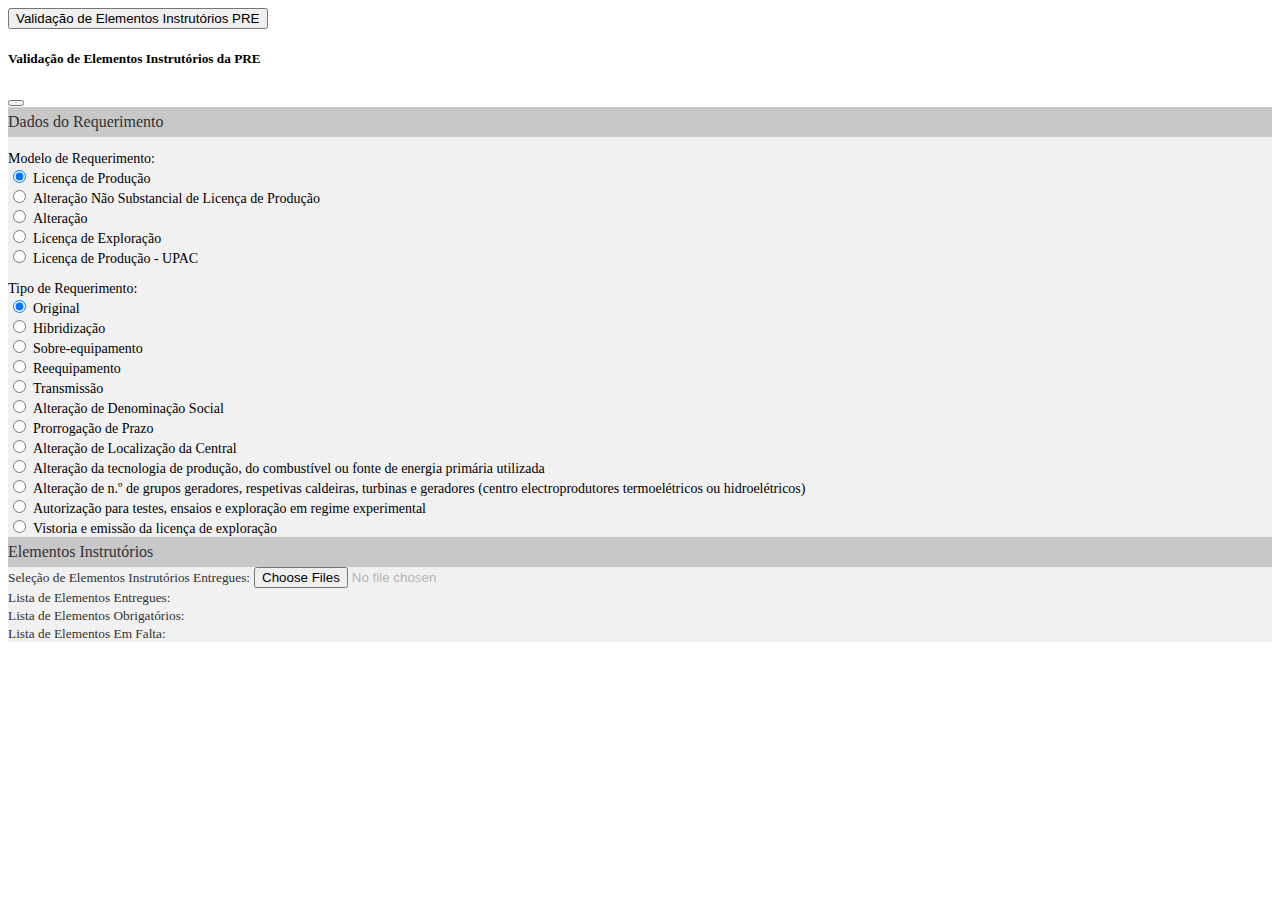
<file: index.html>
<!DOCTYPE HTML>
<html lang="pt-pt">
<head>
    <title>Validacao de Elementos Instrutórios PRE</title>
    <meta http-equiv="Content-Type" content="text/html; charset=UTF-8" />
    <meta name="viewport" content="width=device-width, initial-scale=1">
    <meta name="author" content="dzrrcreations">
    
    <link href="https://cdn.jsdelivr.net/npm/bootstrap@5.3.2/dist/css/bootstrap.min.css" rel="stylesheet" integrity="sha384-T3c6CoIi6uLrA9TneNEoa7RxnatzjcDSCmG1MXxSR1GAsXEV/Dwwykc2MPK8M2HN" crossorigin="anonymous">
    <script src="https://code.jquery.com/jquery-3.7.1.min.js" integrity="sha256-/JqT3SQfawRcv/BIHPThkBvs0OEvtFFmqPF/lYI/Cxo=" crossorigin="anonymous"></script>

    <link rel="stylesheet" type="text/css" href="./Resources/ValidacaoElementosPRE.css">

</head>
<body>
    
    <div class="container-fluid">
        <div class="row justify-content-md-center">
            <div class="col-lg-12">

                <button type="button" class="btn btn-primary mt-3" id="myBtn" data-bs-toggle="modal" data-bs-target="#staticBackdrop">
                    Validação de Elementos Instrutórios PRE
                </button>

                <div class="modal fade" id="staticBackdrop" data-bs-backdrop="static" data-bs-keyboard="false" tabindex="-1" aria-labelledby="staticBackdropLabel" aria-hidden="true">
                    <div class="modal-dialog modal-xl modal-dialog-scrollable">
                      <div class="modal-content">
                            <div class="modal-header">
                                <h5 class="modal-title" id="staticBackdropLabel">Validação de Elementos Instrutórios da PRE</h5>
                                <button type="button" class="btn-close" data-bs-dismiss="modal" aria-label="Close"></button>
                            </div>
                        <div class="modal-body" style="background-color: rgb(241, 241, 241);">
                            
                            <div class="row">
                                <div class="col">

                                    <div class="card mt-1">
                                        <div class="card-header bg-cinzento">
                                            Dados do Requerimento
                                        </div>
                                        <div class="card-body">

                                            <div class="row mt-0">

                                                <div class="col-md-12 col-lg-4">
                                                    <div class="row">
                                                        <p style="font-size: 14px; margin-bottom: 0px;">Modelo de Requerimento:</p>
                                                    </div>
                                                    <div class="row">
                                                        <div class="col-12">
                                                            <div class="form-check">
                                                                <input class="form-check-input" type="radio" name="radioModelo" id="radioModelo01" checked>
                                                                <label class="form-check-label" style="font-size: 14px;" for="radioModelo01">
                                                                    Licença de Produção
                                                                </label>
                                                            </div>
                                                            <div class="form-check">
                                                                <input class="form-check-input" type="radio" name="radioModelo" id="radioModelo02">
                                                                <label class="form-check-label" style="font-size: 14px;" for="radioModelo02">
                                                                    Alteração Não Substancial de Licença de Produção
                                                                </label>
                                                            </div>
                                                            <div class="form-check">
                                                                <input class="form-check-input" type="radio" name="radioModelo" id="radioModelo03">
                                                                <label class="form-check-label" style="font-size: 14px;" for="radioModelo03">
                                                                    Alteração
                                                                </label>
                                                            </div>
                                                            <div class="form-check">
                                                                <input class="form-check-input" type="radio" name="radioModelo" id="radioModelo04">
                                                                <label class="form-check-label" style="font-size: 14px;" for="radioModelo04">
                                                                    Licença de Exploração
                                                                </label>
                                                            </div>
                                                            <div class="form-check">
                                                                <input class="form-check-input" type="radio" name="radioModelo" id="radioModelo05">
                                                                <label class="form-check-label" style="font-size: 14px;" for="radioModelo05">
                                                                    Licença de Produção - UPAC
                                                                </label>
                                                            </div>
                                                        </div>
                                                    </div>
                                                </div>

                                                <div class="col-md-12 col-lg-8">
                                                    <div class="row">
                                                        <p style="font-size: 14px; margin-bottom: 0px;">Tipo de Requerimento:</p>
                                                    </div>
                                                    <div class="row">
                                                        <div class="col-12">
                                                            <div class="form-check" id="tipoOriginal">
                                                                <input class="form-check-input" type="radio" name="radioTipo" id="radioTipo01" checked>
                                                                <label class="form-check-label" style="font-size: 14px;" for="radioTipo01">
                                                                    Original
                                                                </label>
                                                            </div>
                                                            <div class="form-check" id="tipoHibridizacao">
                                                                <input class="form-check-input" type="radio" name="radioTipo" id="radioTipo02">
                                                                <label class="form-check-label" style="font-size: 14px;" for="radioTipo02">
                                                                    Hibridização
                                                                </label>
                                                            </div>
                                                            <div class="form-check" id="tipoSobreequipamento">
                                                                <input class="form-check-input" type="radio" name="radioTipo" id="radioTipo03">
                                                                <label class="form-check-label" style="font-size: 14px;" for="radioTipo03">
                                                                    Sobre-equipamento
                                                                </label>
                                                            </div>
                                                            <div class="form-check" id="tipoReequipamento">
                                                                <input class="form-check-input" type="radio" name="radioTipo" id="radioTipo04">
                                                                <label class="form-check-label" style="font-size: 14px;" for="radioTipo04">
                                                                    Reequipamento
                                                                </label>
                                                            </div>
                                                            <div class="form-check" id="tipoTransmissao">
                                                                <input class="form-check-input" type="radio" name="radioTipo" id="radioTipo05">
                                                                <label class="form-check-label" style="font-size: 14px;" for="radioTipo05">
                                                                    Transmissão
                                                                </label>
                                                            </div>
                                                            <div class="form-check" id="tipoAltDenSocial">
                                                                <input class="form-check-input" type="radio" name="radioTipo" id="radioTipo06">
                                                                <label class="form-check-label" style="font-size: 14px;" for="radioTipo06">
                                                                    Alteração de Denominação Social
                                                                </label>
                                                            </div>
                                                            <div class="form-check" id="tipoProrrogPrazo">
                                                                <input class="form-check-input" type="radio" name="radioTipo" id="radioTipo07">
                                                                <label class="form-check-label" style="font-size: 14px;" for="radioTipo07">
                                                                    Prorrogação de Prazo
                                                                </label>
                                                            </div>
                                                            <div class="form-check" id="tipoAltLocalizacaoCentral">
                                                                <input class="form-check-input" type="radio" name="radioTipo" id="radioTipo08">
                                                                <label class="form-check-label" style="font-size: 14px;" for="radioTipo08">
                                                                    Alteração de Localização da Central
                                                                </label>
                                                            </div>
                                                            <div class="form-check" id="tipoAltTecnolCombFonte">
                                                                <input class="form-check-input" type="radio" name="radioTipo" id="radioTipo09">
                                                                <label class="form-check-label" style="font-size: 14px;" for="radioTipo09">
                                                                    Alteração da tecnologia de produção, do combustível ou fonte de energia primária utilizada
                                                                </label>
                                                            </div>
                                                            <div class="form-check" id="tipoAltQtdEquipamentos">
                                                                <input class="form-check-input" type="radio" name="radioTipo" id="radioTipo10">
                                                                <label class="form-check-label" style="font-size: 14px;" for="radioTipo10">
                                                                    Alteração de n.º de grupos geradores, respetivas caldeiras, turbinas e geradores (centro electroprodutores termoelétricos ou hidroelétricos)
                                                                </label>
                                                            </div>
                                                            <div class="form-check" id="tipoAutorizTestesEnsaios">
                                                                <input class="form-check-input" type="radio" name="radioTipo" id="radioTipo11">
                                                                <label class="form-check-label" style="font-size: 14px;" for="radioTipo11">
                                                                    Autorização para testes, ensaios e exploração em regime experimental
                                                                </label>
                                                            </div>
                                                            <div class="form-check" id="tipoVistoriaEmissaoLE">
                                                                <input class="form-check-input" type="radio" name="radioTipo" id="radioTipo12">
                                                                <label class="form-check-label" style="font-size: 14px;" for="radioTipo12">
                                                                    Vistoria e emissão da licença de exploração
                                                                </label>
                                                            </div>
                                                        </div>
                                                    </div>
                                                </div>
                                            </div>

                                        </div>
                                    </div>

                                </div>
                            </div>

                            <div class="row mt-3">
                                <div class="col">

                                    <div class="card">
                                        <div class="card-header bg-cinzento">
                                            Elementos Instrutórios
                                        </div>
                                        <div class="card-body">

                                            <div class="row">
                                                <div class="col-lg-12 col-xl-6">
                                                    <label for="file-selector" class="form-label">Seleção de Elementos Instrutórios Entregues:</label>
                                                    <input class="form-control" type="file" id="file-selector" accept=".pdf, .zip" multiple onclick="limparEntregues()">
                                                </div>
                                                
                                            </div>
                                            <div class="row mt-3">
                                                <div class="col-lg-6 col-xl-4">
                                                    <label class="form-label" style="margin-bottom: 0px;">Lista de Elementos Entregues:</label>
                                                    <div class="col-12" id="lista-ficheiros-entregues"></div>
                                                </div>
                                                
                                                <div class="col-lg-6 col-xl-4">
                                                    <label class="form-label" style="margin-bottom: 0px;">Lista de Elementos Obrigatórios:</label>
                                                    <div class="col-12" id="lista-ficheiros-obrigatorios"></div>
                                                </div>

                                                <div class="col-lg-12 col-xl-4">
                                                    <label class="form-label" style="margin-bottom: 0px;">Lista de Elementos Em Falta:</label>
                                                    <div class="col-12" id="lista-ficheiros-emfalta"></div>
                                                </div>
                                            </div>
                                            

                                        </div>
                                    </div>

                                </div>
                            </div>
                        </div>
                        
                        <div class="modal-footer">
                            <div class="container">
                                <div class="row">
                                    <div class="col text-start">
                                        <!--<button type="button" class="btn btn-primary" onclick="validarElementos()">Validar</button>
                                        <button type="button" class="btn btn-outline-secondary" data-bs-dismiss="modal">Fechar</button>-->
                                    </div>
                                </div>
                            </div>
                        </div>
                      </div>
                    </div>
                </div>
                  
            </div>
        </div>
    </div>
      
     
    <script src="https://cdn.jsdelivr.net/npm/bootstrap@5.3.2/dist/js/bootstrap.bundle.min.js" integrity="sha384-C6RzsynM9kWDrMNeT87bh95OGNyZPhcTNXj1NW7RuBCsyN/o0jlpcV8Qyq46cDfL" crossorigin="anonymous"></script>
    <script language="JavaScript" type="text/javascript" src="./Resources/ValidacaoElementosPRE.js"></script>
    <script language="JavaScript" type="text/javascript" src="./Resources/FicheirosObrigatorios.js"></script>
</body>
</html>
</file>
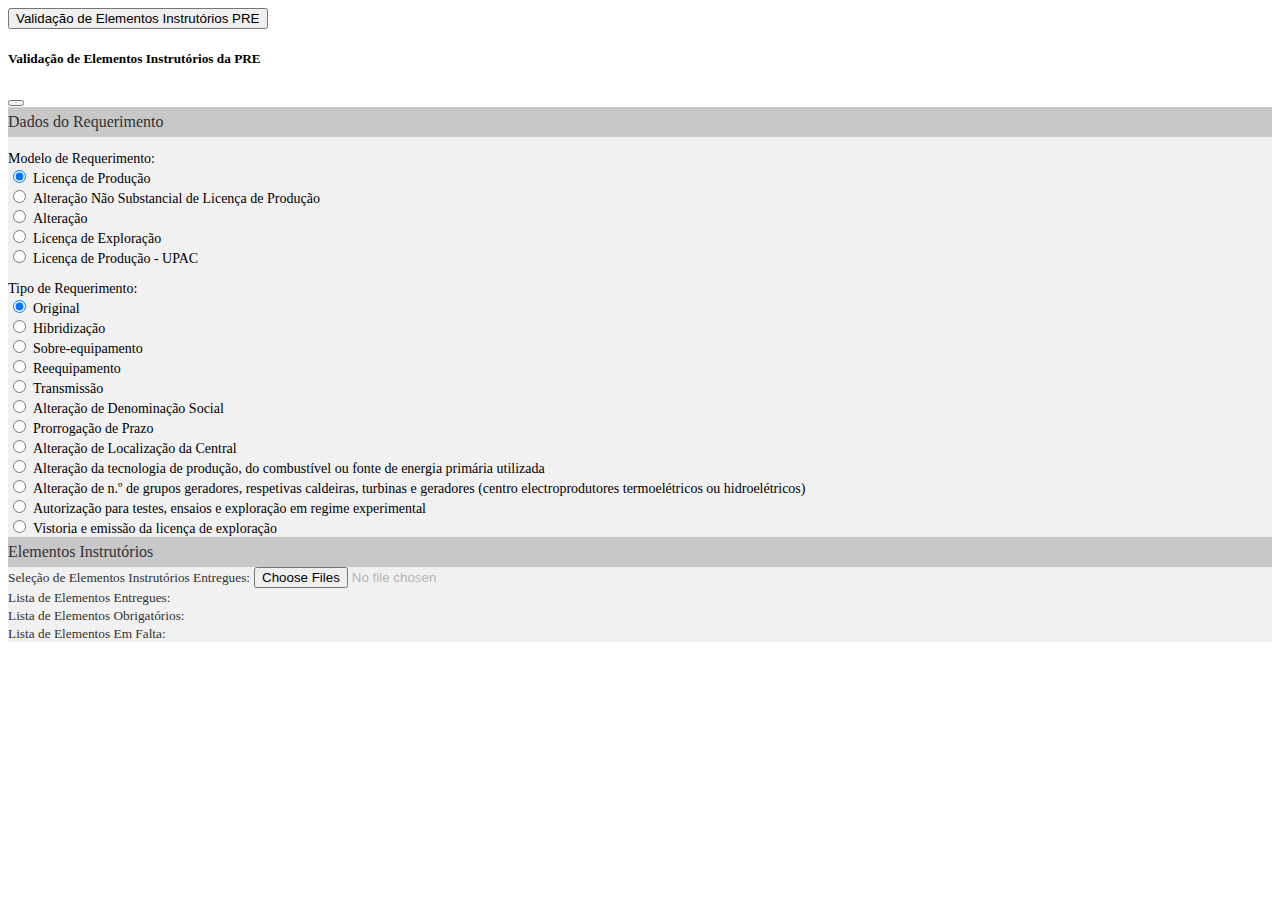
<file: ValidacaoElementosPRE.html>
<!DOCTYPE HTML>
<html lang="pt-pt">
<head>
    <title>Validacao de Elementos Instrutórios PRE</title>
    <meta http-equiv="Content-Type" content="text/html; charset=UTF-8" />
    <meta name="viewport" content="width=device-width, initial-scale=1">
    <meta name="author" content="dzrrcreations">
    
    <link href="https://cdn.jsdelivr.net/npm/bootstrap@5.3.2/dist/css/bootstrap.min.css" rel="stylesheet" integrity="sha384-T3c6CoIi6uLrA9TneNEoa7RxnatzjcDSCmG1MXxSR1GAsXEV/Dwwykc2MPK8M2HN" crossorigin="anonymous">
    <script src="https://code.jquery.com/jquery-3.7.1.min.js" integrity="sha256-/JqT3SQfawRcv/BIHPThkBvs0OEvtFFmqPF/lYI/Cxo=" crossorigin="anonymous"></script>

    <link rel="stylesheet" type="text/css" href="./Resources/ValidacaoElementosPRE.css">

</head>
<body>
    
    <div class="container-fluid">
        <div class="row justify-content-md-center">
            <div class="col-lg-12">

                <button type="button" class="btn btn-primary mt-3" id="myBtn" data-bs-toggle="modal" data-bs-target="#staticBackdrop">
                    Validação de Elementos Instrutórios PRE
                </button>

                <div class="modal fade" id="staticBackdrop" data-bs-backdrop="static" data-bs-keyboard="false" tabindex="-1" aria-labelledby="staticBackdropLabel" aria-hidden="true">
                    <div class="modal-dialog modal-xl modal-dialog-scrollable">
                      <div class="modal-content">
                            <div class="modal-header">
                                <h5 class="modal-title" id="staticBackdropLabel">Validação de Elementos Instrutórios da PRE</h5>
                                <button type="button" class="btn-close" data-bs-dismiss="modal" aria-label="Close"></button>
                            </div>
                        <div class="modal-body" style="background-color: rgb(241, 241, 241);">
                            
                            <div class="row">
                                <div class="col">

                                    <div class="card mt-1">
                                        <div class="card-header bg-cinzento">
                                            Dados do Requerimento
                                        </div>
                                        <div class="card-body">

                                            <div class="row mt-0">

                                                <div class="col-4">
                                                    <div class="row">
                                                        <p style="font-size: 14px; margin-bottom: 0px;">Modelo de Requerimento:</p>
                                                    </div>
                                                    <div class="row">
                                                        <div class="col-12">
                                                            <div class="form-check">
                                                                <input class="form-check-input" type="radio" name="radioModelo" id="radioModelo01" checked>
                                                                <label class="form-check-label" style="font-size: 14px;" for="radioModelo01">
                                                                    Licença de Produção
                                                                </label>
                                                            </div>
                                                            <div class="form-check">
                                                                <input class="form-check-input" type="radio" name="radioModelo" id="radioModelo02">
                                                                <label class="form-check-label" style="font-size: 14px;" for="radioModelo02">
                                                                    Alteração Não Substancial de Licença de Produção
                                                                </label>
                                                            </div>
                                                            <div class="form-check">
                                                                <input class="form-check-input" type="radio" name="radioModelo" id="radioModelo03">
                                                                <label class="form-check-label" style="font-size: 14px;" for="radioModelo03">
                                                                    Alteração
                                                                </label>
                                                            </div>
                                                            <div class="form-check">
                                                                <input class="form-check-input" type="radio" name="radioModelo" id="radioModelo04">
                                                                <label class="form-check-label" style="font-size: 14px;" for="radioModelo04">
                                                                    Licença de Exploração
                                                                </label>
                                                            </div>
                                                            <div class="form-check">
                                                                <input class="form-check-input" type="radio" name="radioModelo" id="radioModelo05">
                                                                <label class="form-check-label" style="font-size: 14px;" for="radioModelo05">
                                                                    Licença de Produção - UPAC
                                                                </label>
                                                            </div>
                                                        </div>
                                                    </div>
                                                </div>

                                                <div class="col-8">
                                                    <div class="row">
                                                        <p style="font-size: 14px; margin-bottom: 0px;">Tipo de Requerimento:</p>
                                                    </div>
                                                    <div class="row">
                                                        <div class="col-12">
                                                            <div class="form-check" id="tipoOriginal">
                                                                <input class="form-check-input" type="radio" name="radioTipo" id="radioTipo01" checked>
                                                                <label class="form-check-label" style="font-size: 14px;" for="radioTipo01">
                                                                    Original
                                                                </label>
                                                            </div>
                                                            <div class="form-check" id="tipoHibridizacao">
                                                                <input class="form-check-input" type="radio" name="radioTipo" id="radioTipo02">
                                                                <label class="form-check-label" style="font-size: 14px;" for="radioTipo02">
                                                                    Hibridização
                                                                </label>
                                                            </div>
                                                            <div class="form-check" id="tipoSobreequipamento">
                                                                <input class="form-check-input" type="radio" name="radioTipo" id="radioTipo03">
                                                                <label class="form-check-label" style="font-size: 14px;" for="radioTipo03">
                                                                    Sobre-equipamento
                                                                </label>
                                                            </div>
                                                            <div class="form-check" id="tipoReequipamento">
                                                                <input class="form-check-input" type="radio" name="radioTipo" id="radioTipo04">
                                                                <label class="form-check-label" style="font-size: 14px;" for="radioTipo04">
                                                                    Reequipamento
                                                                </label>
                                                            </div>
                                                            <div class="form-check" id="tipoTransmissao">
                                                                <input class="form-check-input" type="radio" name="radioTipo" id="radioTipo05">
                                                                <label class="form-check-label" style="font-size: 14px;" for="radioTipo05">
                                                                    Transmissão
                                                                </label>
                                                            </div>
                                                            <div class="form-check" id="tipoAltDenSocial">
                                                                <input class="form-check-input" type="radio" name="radioTipo" id="radioTipo06">
                                                                <label class="form-check-label" style="font-size: 14px;" for="radioTipo06">
                                                                    Alteração de Denominação Social
                                                                </label>
                                                            </div>
                                                            <div class="form-check" id="tipoProrrogPrazo">
                                                                <input class="form-check-input" type="radio" name="radioTipo" id="radioTipo07">
                                                                <label class="form-check-label" style="font-size: 14px;" for="radioTipo07">
                                                                    Prorrogação de Prazo
                                                                </label>
                                                            </div>
                                                            <div class="form-check" id="tipoAltLocalizacaoCentral">
                                                                <input class="form-check-input" type="radio" name="radioTipo" id="radioTipo08">
                                                                <label class="form-check-label" style="font-size: 14px;" for="radioTipo08">
                                                                    Alteração de Localização da Central
                                                                </label>
                                                            </div>
                                                            <div class="form-check" id="tipoAltTecnolCombFonte">
                                                                <input class="form-check-input" type="radio" name="radioTipo" id="radioTipo09">
                                                                <label class="form-check-label" style="font-size: 14px;" for="radioTipo09">
                                                                    Alteração da tecnologia de produção, do combustível ou fonte de energia primária utilizada
                                                                </label>
                                                            </div>
                                                            <div class="form-check" id="tipoAltQtdEquipamentos">
                                                                <input class="form-check-input" type="radio" name="radioTipo" id="radioTipo10">
                                                                <label class="form-check-label" style="font-size: 14px;" for="radioTipo10">
                                                                    Alteração de n.º de grupos geradores, respetivas caldeiras, turbinas e geradores (centro electroprodutores termoelétricos ou hidroelétricos)
                                                                </label>
                                                            </div>
                                                            <div class="form-check" id="tipoAutorizTestesEnsaios">
                                                                <input class="form-check-input" type="radio" name="radioTipo" id="radioTipo11">
                                                                <label class="form-check-label" style="font-size: 14px;" for="radioTipo11">
                                                                    Autorização para testes, ensaios e exploração em regime experimental
                                                                </label>
                                                            </div>
                                                            <div class="form-check" id="tipoVistoriaEmissaoLE">
                                                                <input class="form-check-input" type="radio" name="radioTipo" id="radioTipo12">
                                                                <label class="form-check-label" style="font-size: 14px;" for="radioTipo12">
                                                                    Vistoria e emissão da licença de exploração
                                                                </label>
                                                            </div>
                                                        </div>
                                                    </div>
                                                </div>
                                            </div>

                                        </div>
                                    </div>

                                </div>
                            </div>

                            <div class="row mt-3">
                                <div class="col">

                                    <div class="card">
                                        <div class="card-header bg-cinzento">
                                            Elementos Instrutórios
                                        </div>
                                        <div class="card-body">

                                            

                                            <div class="row">
                                                
                                                <div class="col-6">
                                                    <label for="file-selector" class="form-label">Seleção de Elementos Instrutórios Entregues:</label>
                                                    <input class="form-control" type="file" id="file-selector" accept=".pdf, .zip" multiple onclick="limparEntregues()">
                                                </div>
                                                
                                            </div>
                                            <div class="row mt-3">
                                                <div class="col-4">
                                                    <label class="form-label" style="margin-bottom: 0px;">Lista de Elementos Entregues:</label>
                                                    <div class="col-12" id="lista-ficheiros-entregues"></div>
                                                </div>
                                                
                                                <div class="col-4">
                                                    <label class="form-label" style="margin-bottom: 0px;">Lista de Elementos Obrigatórios:</label>
                                                    <div class="col-12" id="lista-ficheiros-obrigatorios"></div>
                                                </div>

                                                <div class="col-4">
                                                    <label class="form-label" style="margin-bottom: 0px;">Lista de Elementos Em Falta:</label>
                                                    <div class="col-12" id="lista-ficheiros-emfalta"></div>
                                                </div>
                                            </div>
                                            

                                        </div>
                                    </div>

                                </div>
                            </div>
                        </div>
                        
                        <div class="modal-footer">
                            <div class="container">
                                <div class="row">
                                    <div class="col text-start">
                                        <!--<button type="button" class="btn btn-primary" onclick="validarElementos()">Validar</button>
                                        <button type="button" class="btn btn-outline-secondary" data-bs-dismiss="modal">Fechar</button>-->
                                    </div>
                                </div>
                            </div>
                        </div>
                      </div>
                    </div>
                </div>
                  
            </div>
        </div>
    </div>
      
     
    <script src="https://cdn.jsdelivr.net/npm/bootstrap@5.3.2/dist/js/bootstrap.bundle.min.js" integrity="sha384-C6RzsynM9kWDrMNeT87bh95OGNyZPhcTNXj1NW7RuBCsyN/o0jlpcV8Qyq46cDfL" crossorigin="anonymous"></script>
    <script language="JavaScript" type="text/javascript" src="./Resources/ValidacaoElementosPRE.js"></script>
    <script language="JavaScript" type="text/javascript" src="./Resources/FicheirosObrigatorios.js"></script>
</body>
</html>
</file>
<file: Resources/ValidacaoElementosPRE.css>
.border-top-preto {
    border-top-width: 3px;
    border-top-color: black;
}

.border-top-verde {
    border-top-width: 3px;
    border-top-color: #5cb85c;
}

.border-top-amarelo {
    border-top-width: 3px;
    border-top-color: #f0ad4e;
}

.bg-cinzento {
    background-color: rgb(200 , 200, 200);
    color:rgb(50, 50, 50);
    font-size: 12pt;
    padding-top: 6px;
    padding-bottom: 6px;
    border-bottom: none;
}

.form-label {
    color:rgb(50, 50, 50);
    font-size: 10pt;
    margin-bottom: 0px;
}

.form-control {
    color: rgb(180, 180, 180);
    border-width: 1px;
    border-color: rgb(180, 180, 180);
}

input[disabled]{
    color: rgb(100, 100, 100);     
}

textarea[disabled]{
    color: rgb(100, 100, 100);     
}

.unidade {
    background-color: rgb(70, 70, 70);
    color: white;
}

.table-fixed {
    overflow-y: auto;
    height: 180px;
}

.table-fixed thead th {
    position: sticky;
    top: 0px;
    border-top: 1px solid rgba(0, 0, 0, 0.1);
    border-bottom: 1px solid rgba(0, 0, 0, 0.1);
}

table {
    width: 180px;
    border-collapse: separate;
    border-spacing: 0;
    border-bottom: 1px solid rgba(0, 0, 0, 0.1);
}

th {
    width: 50%;
    font-size: 10pt;
    text-align: center;
    
}

td {
    font-size: 10pt;
    text-align: center;
}

.checkbox-inline {
    font-size: 12pt;
}

.documentosPara {
    font-size:14px; 
    margin-bottom: 0px;
}
</file>
